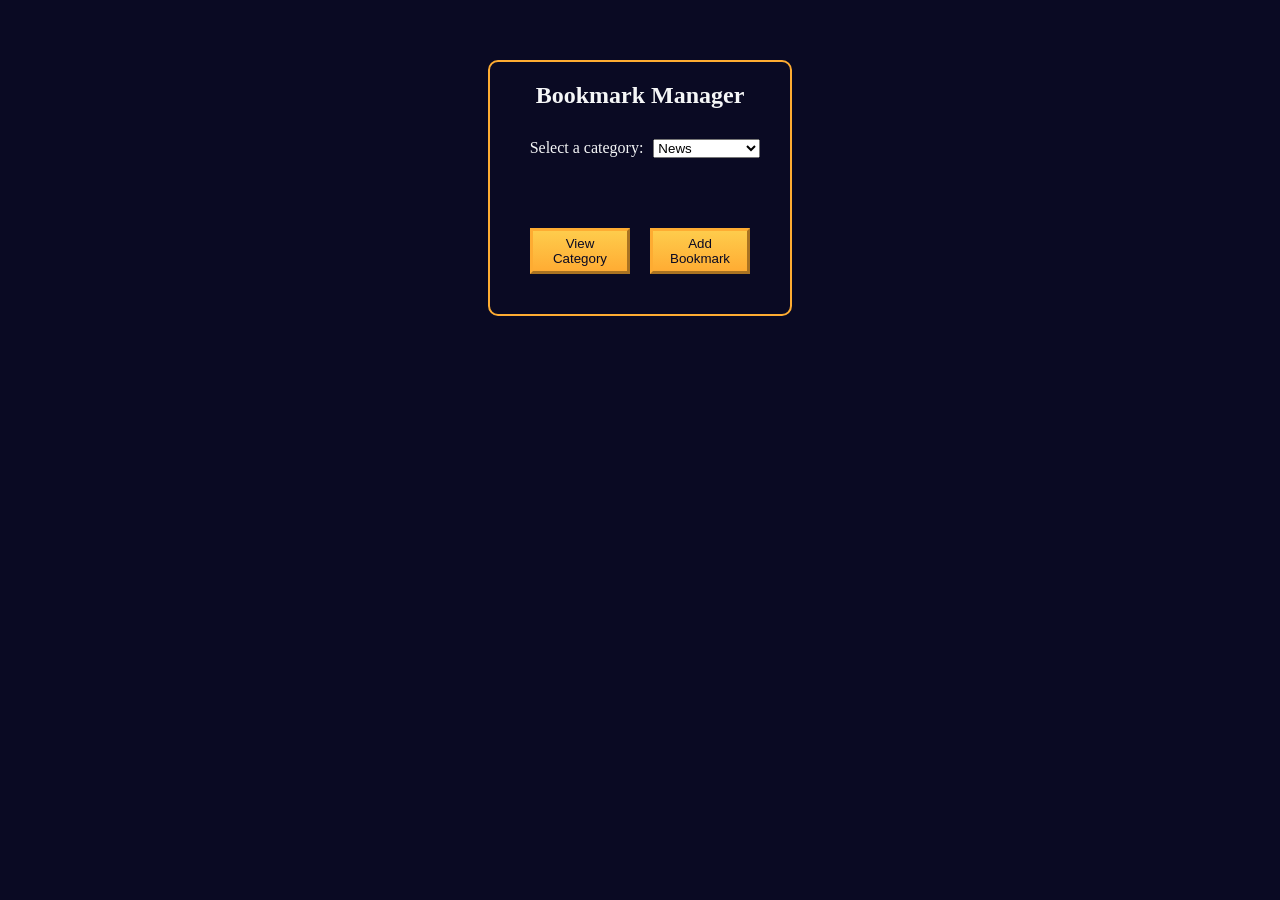
<file: Build a Bookmark Manager App/index.html>
<!DOCTYPE html>
<html lang="en">

<head>
    <meta charset="utf-8">
    <meta name="viewport" content="width=device-width, initial-scale=0.0">
    <title>Bookmark Manager</title>
    <link rel="stylesheet" href="styles.css">
</head>

<body>
    <main>
        <section id="main-section">
            <h1>Bookmark Manager</h1>
            <div id="dropdown">
                <label for="category-dropdown">Select a category:</label>
                <select id="category-dropdown" name="options">
                    <option value="news" selected>News</option>
                    <option value="entertainment">Entertainment</option>
                    <option value="work">Work</option>
                    <option value="miscellaneous">Miscellaneous</option>
                </select>
            </div>
            <div id="buttons">
                <button type="button" id="view-category-button">View Category</button>
                <button type="button" id="add-bookmark-button">Add Bookmark</button>
            </div>
        </section>

        <section id="form-section" class="hidden">
            <form>
                <h2 class="category-name"></h2>
                <div>
                    <label for="name">Name:</label>
                    <input type="text" id="name">
                </div>
                <div>
                    <label for="url">URL:</label>
                    <input type="text" id="url">
                </div>
                <div>
                    <button type="button" id="close-form-button">Go Back</button>
                    <button type="button" id="add-bookmark-button-form">Add Bookmark</button>
                </div>
            </form>
        </section>

        <section id="bookmark-list-section" class="hidden">
            <h2 class="category-name"></h2>
            <div id="category-list">
            </div>
            <div>
                <button type="button" id="close-list-button">Go Back</button>
                <button type="button" id="delete-bookmark-button">Delete Bookmark</button>
            </div>
        </section>

    </main>
    <script src="script.js"></script>
</body>

</html>
</file>
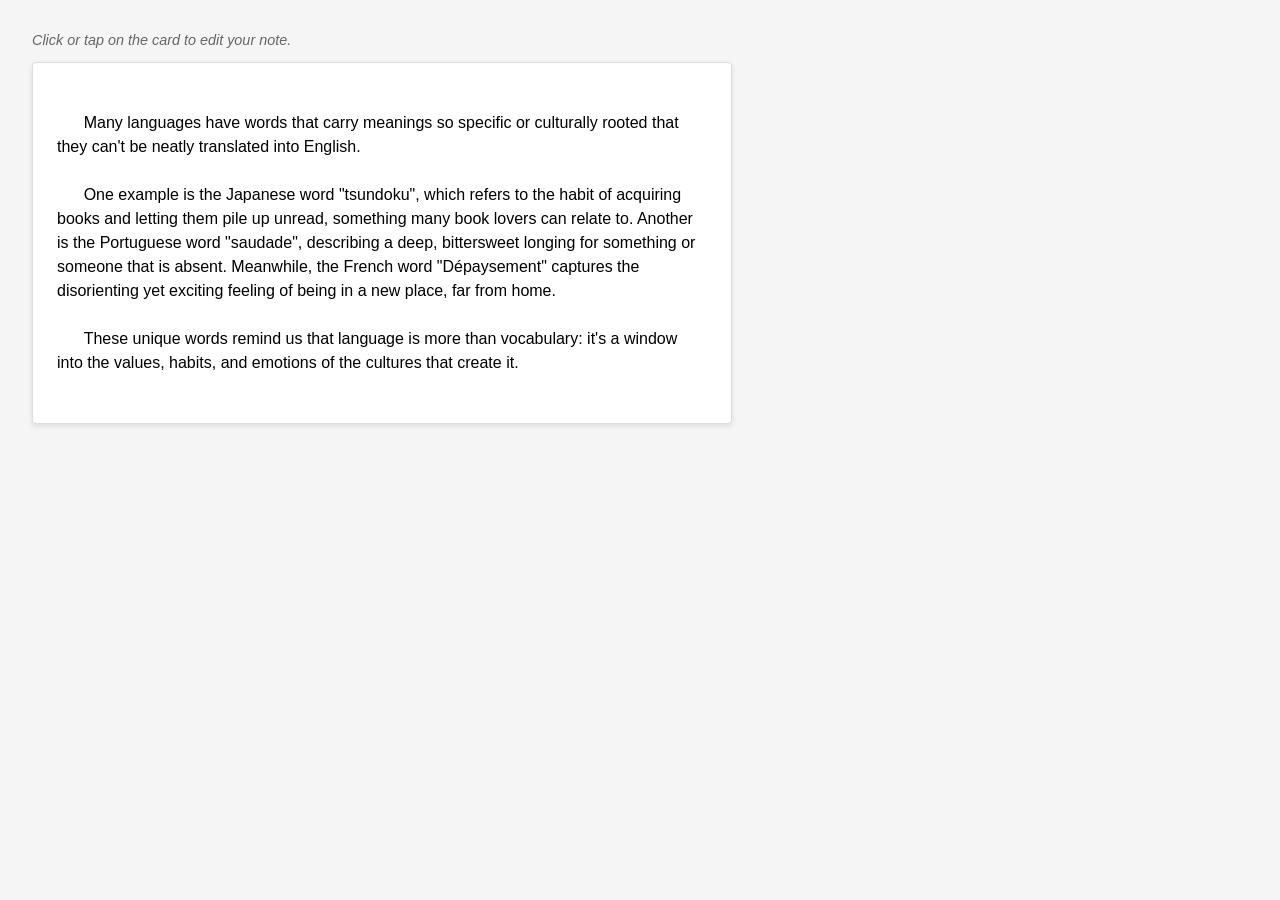
<file: Build a Note Taking App/index.html>
<!DOCTYPE html>
<html lang="en">
  <head>
    <meta charset="UTF-8" />
    <title>Note taking app</title>
    <meta name="viewport" content="width=device-width, initial-scale=1.0" />
    <link rel="stylesheet" href="./styles.css" />
  </head>
  <body>
    <p class="helper-text">Click or tap on the card to edit your note.</p>

    <div id="note" class="note" contenteditable="true" aria-label="Note editor">
      Many languages have words that carry meanings so specific or culturally rooted that they can't be neatly translated into English. 
        
      One example is the Japanese word "tsundoku", which refers to the habit of acquiring books and letting them pile up unread, something many book lovers can relate to. Another is the Portuguese word "saudade", describing a deep, bittersweet longing for something or someone that is absent. Meanwhile, the French word "Dépaysement" captures the disorienting yet exciting feeling of being in a new place, far from home.
        
      These unique words remind us that language is more than vocabulary: it's a window into the values, habits, and emotions of the cultures that create it.
    </div>

    <div id="status" aria-live="polite"></div>
    
    <script src="script.js"></script>
  </body>
</html>
</file>
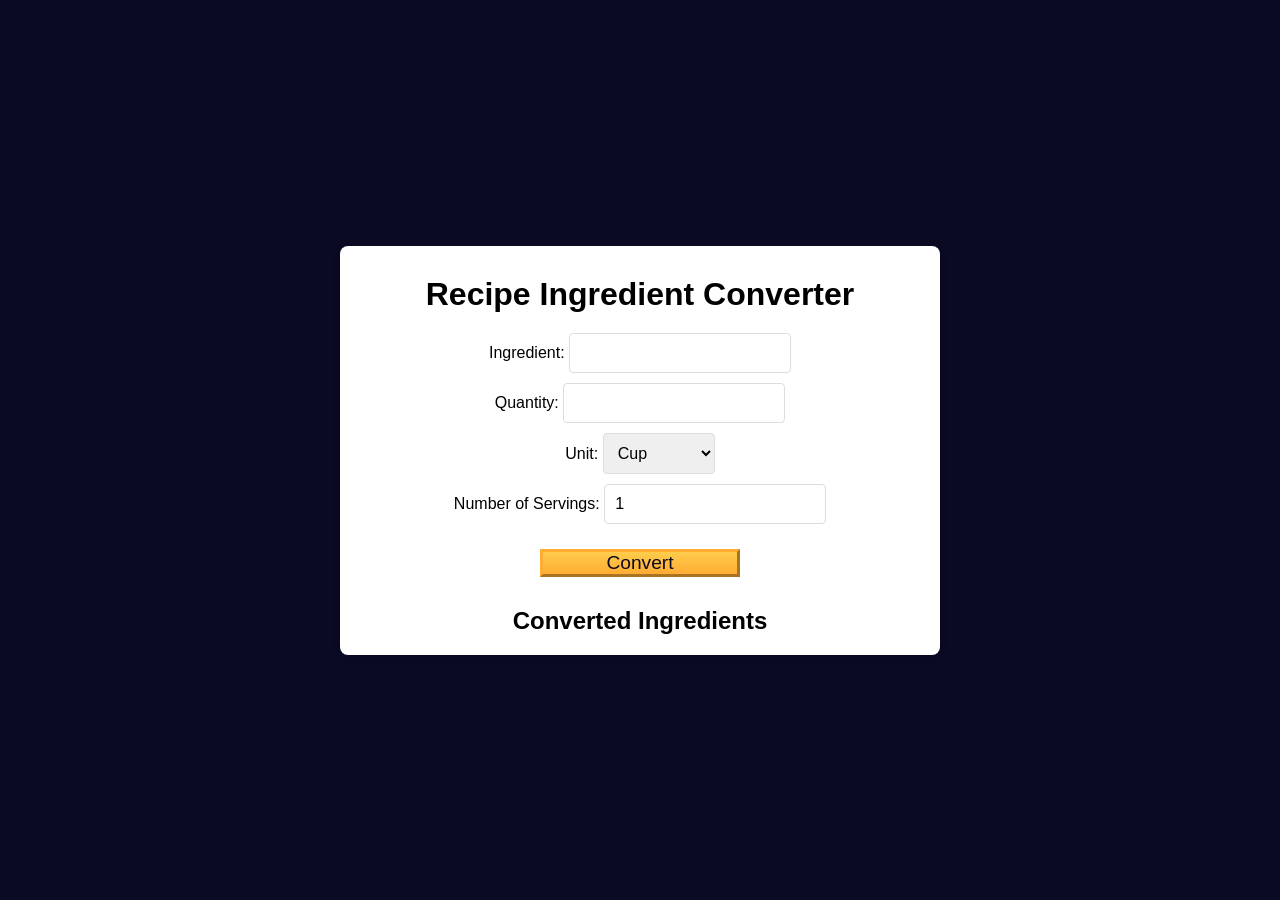
<file: Build a Recipe Ingredient Converter/index.html>
<!DOCTYPE html>
<html lang="en">
  <head>
    <meta charset="UTF-8" />
    <meta name="viewport" content="width=device-width, initial-scale=1.0" />
    <title>Recipe Ingredient Converter</title>
    <link rel="stylesheet" href="styles.css" />
  </head>
  <body>
    <main class="container">
      <h1>Recipe Ingredient Converter</h1>
      <form id="recipe-form">
        <div class="input-container">
          <label for="ingredient">Ingredient:</label>
          <input type="text" id="ingredient" required />
        </div>

        <div class="input-container">
          <label for="quantity">Quantity:</label>
          <input type="number" id="quantity" step="any" required />
        </div>

        <div class="input-container">
          <label for="unit">Unit:</label>
          <select id="unit">
            <option value="cup">Cup</option>
            <option value="gram">Gram</option>
            <option value="ounce">Ounce</option>
            <option value="teaspoon">Teaspoon</option>
          </select>
        </div>
        <div class="input-container">
          <label for="servings">Number of Servings:</label>
          <input type="number" id="servings" step="any" value="1" />
        </div>
        <button type="submit">Convert</button>
      </form>

      <section>
        <h2>Converted Ingredients</h2>
        <ul id="result-list"></ul>
      </section>
    </main>
    <script src="script.js"></script>
  </body>
</html>
</file>
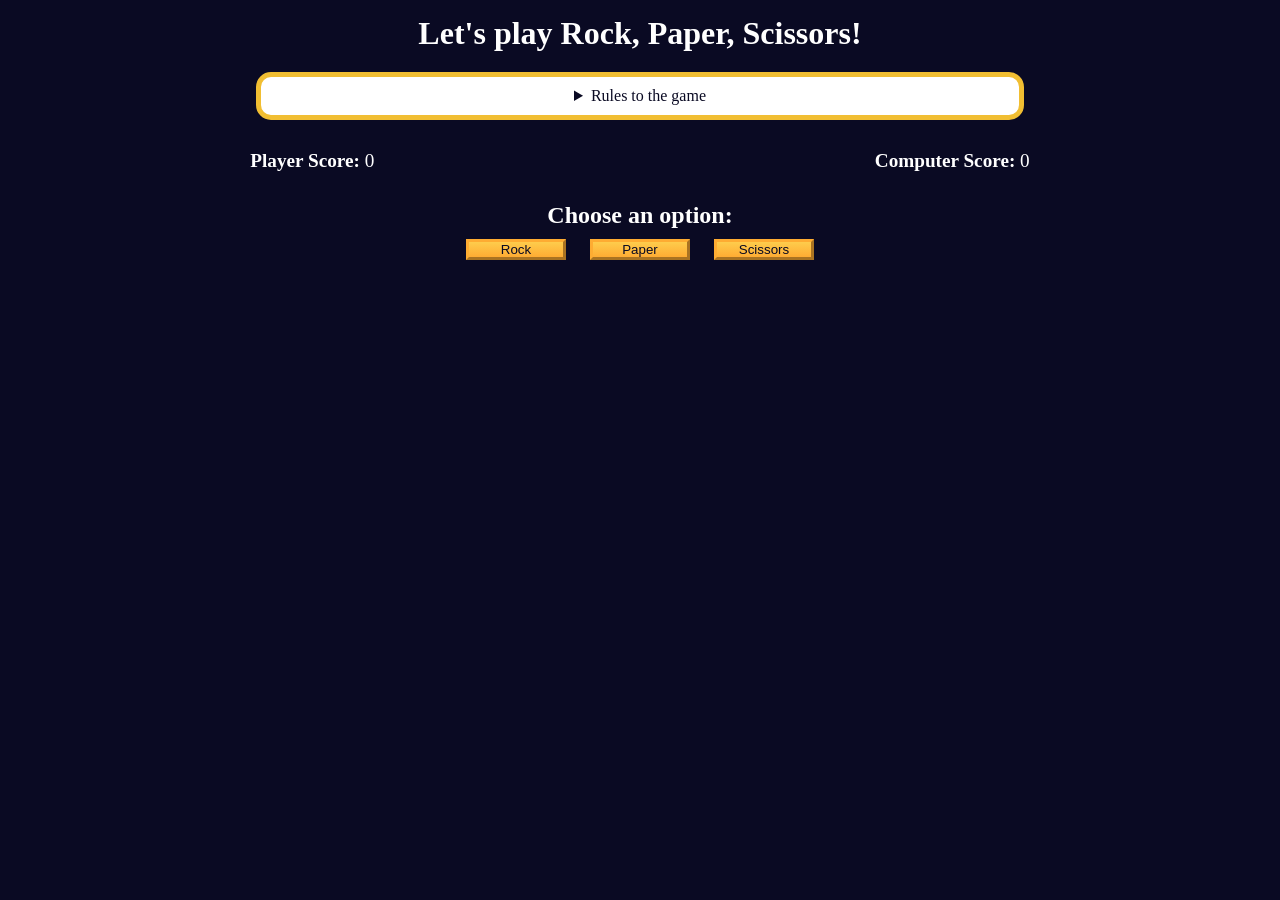
<file: Build a Rock, Paper, Scissors Game/index.html>
<!DOCTYPE html>
<html lang="en">
  <head>
    <meta charset="UTF-8" />
    <meta name="viewport" content="width=device-width, initial-scale=1.0" />
    <title>Rock, Paper, Scissors game</title>
    <link rel="stylesheet" href="./styles.css" />
  </head>
  <body>
    <h1>Let's play Rock, Paper, Scissors!</h1>
    <main>
      <details class="rules-container">
        <summary>Rules to the game</summary>

        <p>You will be playing against the computer.</p>
        <p>You can choose between Rock, Paper, and Scissors.</p>
        <p>The first one to three points wins.</p>

        <p>Here are the rules to getting a point in the game:</p>
        <ul>
          <li>Rock beats Scissors</li>
          <li>Scissors beats Paper</li>
          <li>Paper beats Rock</li>
        </ul>
        <p>
          If the player and computer choose the same option (e.g., Paper and
          Paper), then no one gets the point.
        </p>
      </details>

      <div class="score-container">
        <strong
          >Player Score: <span class="score" id="player-score">0</span></strong
        >
        <strong
          >Computer Score:
          <span class="score" id="computer-score">0</span></strong
        >
      </div>

      <section class="options-container">
        <h2>Choose an option:</h2>
        <div class="btn-container">
          <button id="rock-btn" class="btn">Rock</button>
          <button id="paper-btn" class="btn">Paper</button>
          <button id="scissors-btn" class="btn">Scissors</button>
        </div>
      </section>

      <div class="results-container">
        <p id="results-msg"></p>
        <p id="winner-msg"></p>
        <button class="btn" id="reset-game-btn">Play again?</button>
      </div>
    </main>
    <script src="./script.js"></script>
  </body>
</html>
</file>
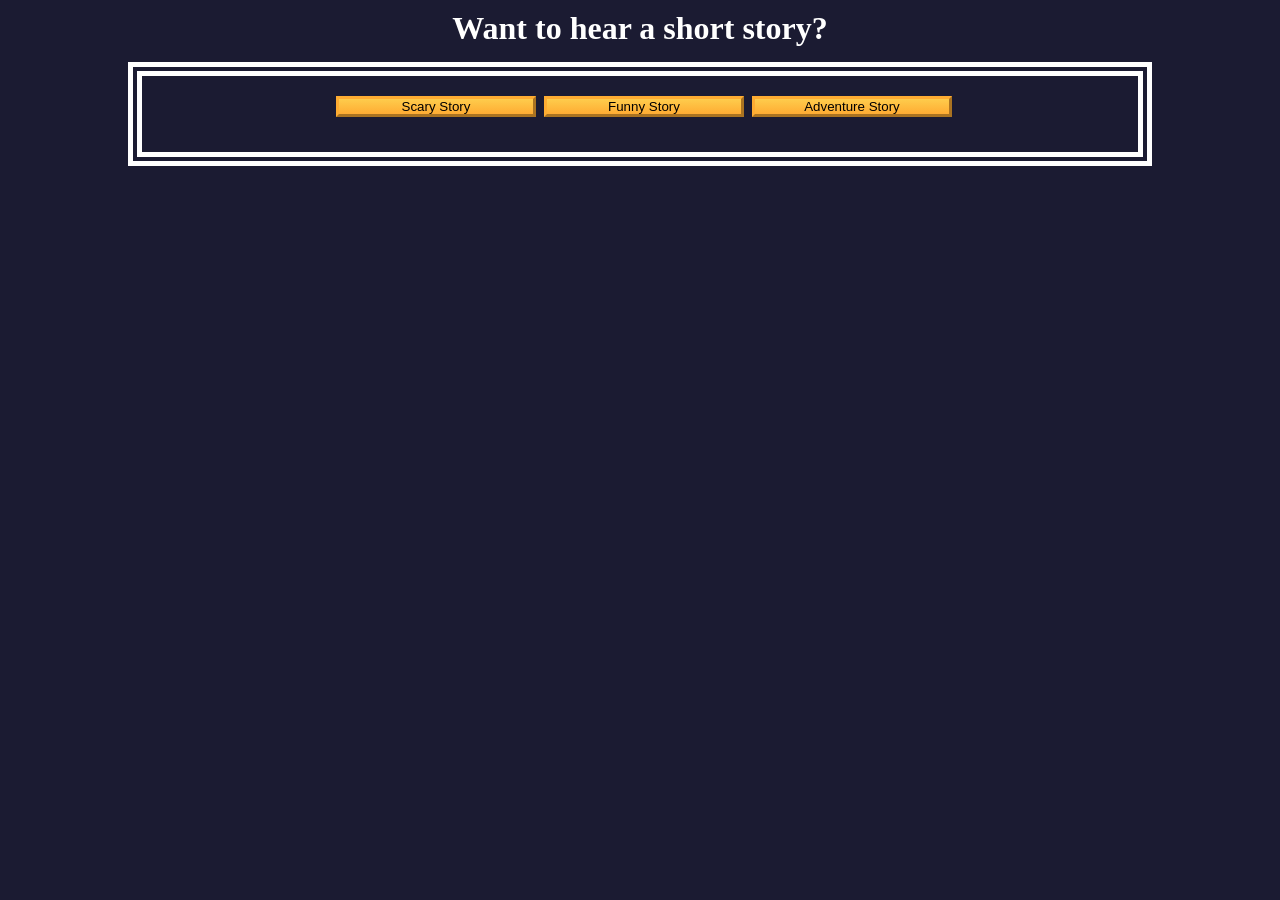
<file: Build a Storytelling App/index.html>
<!DOCTYPE html>
<html lang="en">

<head>
    <meta charset="UTF-8" />
    <meta name="viewport" content="width=device-width, initial-scale=1.0" />
    <title>Storytelling App</title>
    <link rel="stylesheet" href="./styles.css" />
</head>

<body>

    <h1>Want to hear a short story?</h1>

    <main class="story-container">
        <div class="btn-container">
            <button class="btn" id="scary-btn">Scary Story</button>
            <button class="btn" id="funny-btn">Funny Story</button>
            <button class="btn" id="adventure-btn">Adventure Story</button>
        </div>
        <p id="result"></p>
    </main>
    <script src="./script.js"></script>

</body>

</html>
</file>
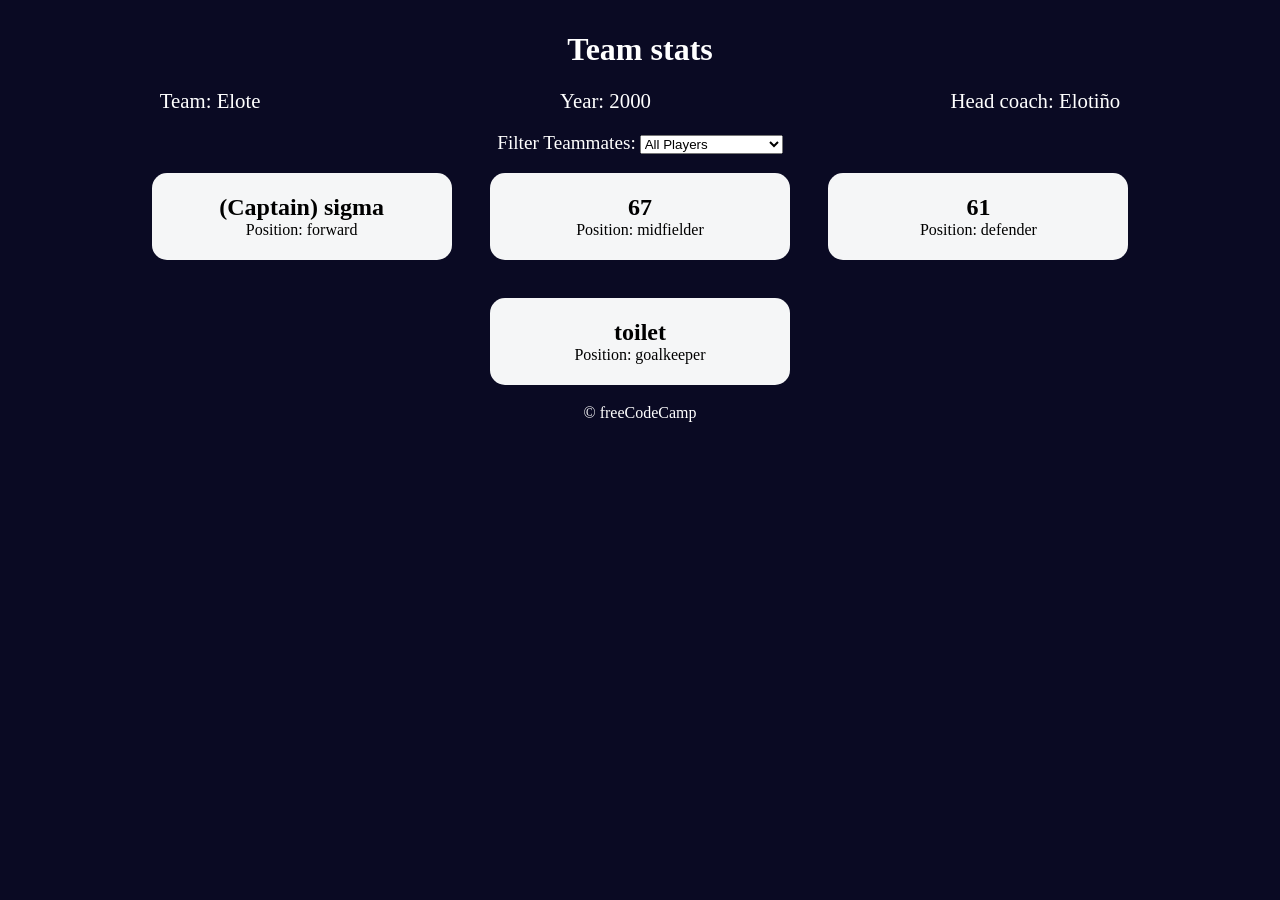
<file: Construir un Conjunto de Tarjetas de Equipo de Fútbol/index.html>
<!DOCTYPE html>
<html lang="en">
  <head>
    <meta charset="UTF-8" />
    <meta http-equiv="X-UA-Compatible" content="IE=edge" />
    <meta name="viewport" content="width=device-width, initial-scale=1.0" />
    <title>
      Build a Set of Football Team Cards
    </title>
    <link rel="stylesheet" href="styles.css" />
  </head>
  <body>
    <h1 class="title">Team stats</h1>
    <main>
      <div class="team-stats">
        <p>Team: <span id="team"></span></p>
        <p>Year: <span id="year"></span></p>
        <p>Head coach: <span id="head-coach"></span></p>
      </div>
      <label class="options-label" for="players">Filter Teammates:</label>
      <select name="players" id="players">
        <option value="all">All Players</option>
        <option value="forward">Position Forward</option>
        <option value="midfielder">Position Midfielder</option>
        <option value="defender">Position Defender</option>
        <option value="goalkeeper">Position Goalkeeper</option>
      </select>
      <div class="cards" id="player-cards"></div>
      
    </main> 
    <footer>&copy; freeCodeCamp</footer>
    <script src="./script.js"></script>
  </body>
</html>
</file>
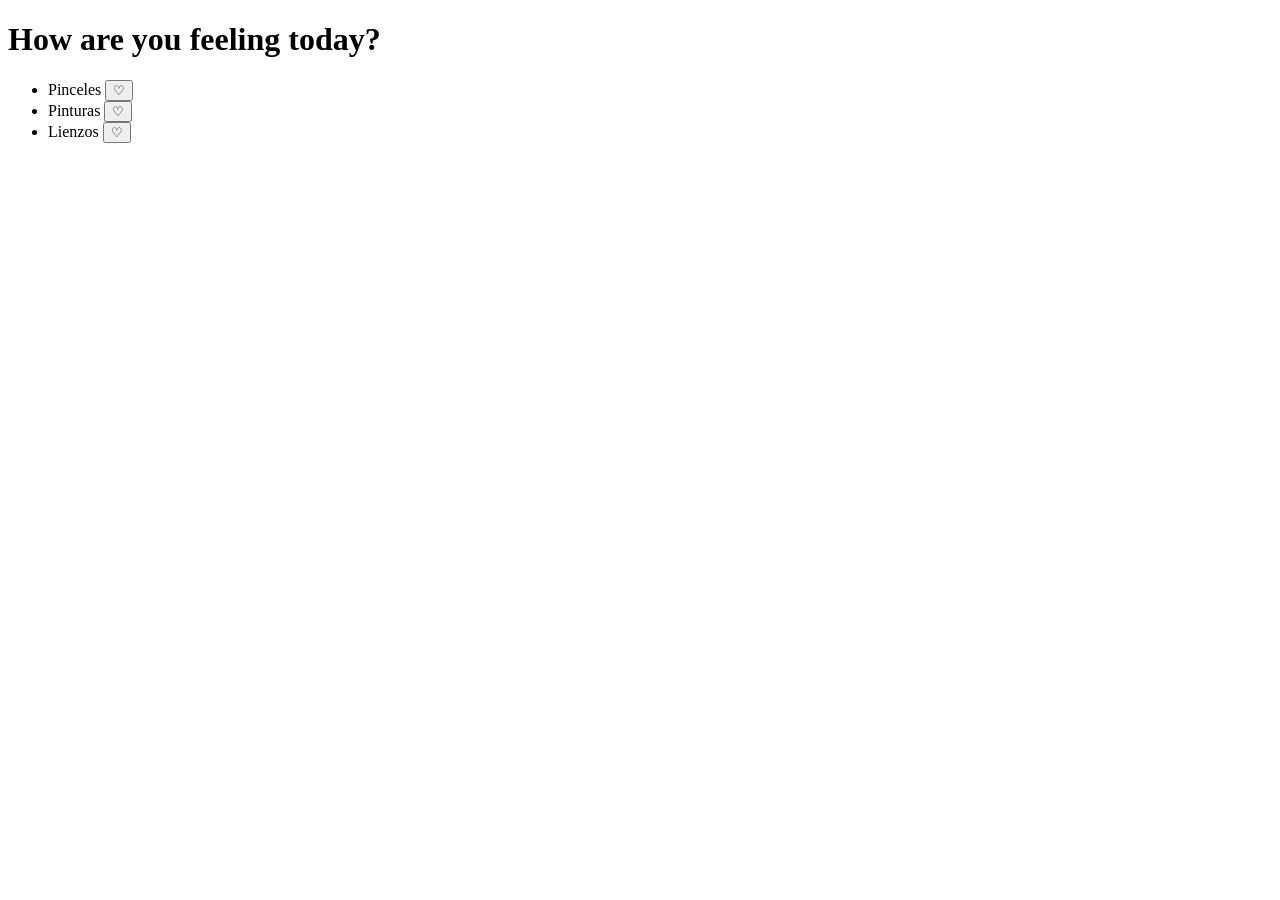
<file: Construir un Conmutador /index.html>
<!DOCTYPE html>
<html lang="en">
  <head>
    <meta charset="utf-8" />
    <title>Favorite Icon Toggler</title>
    <link rel="stylesheet" href="styles.css" />
  </head>
  <h1 class="title">How are you feeling today?</h1>
  <ul class="item-list">
  <li>
    Pinceles 
    <button class="favorite-icon">&#9825;</button>
  </li>
  <li>
    Pinturas 
    <button class="favorite-icon">&#9825;</button>
  </li>
  <li>
    Lienzos 
    <button class="favorite-icon">&#9825;</button>
  </li>
</ul>
<script src="script.js"></script> </body>
  </body>
</html>
</file>
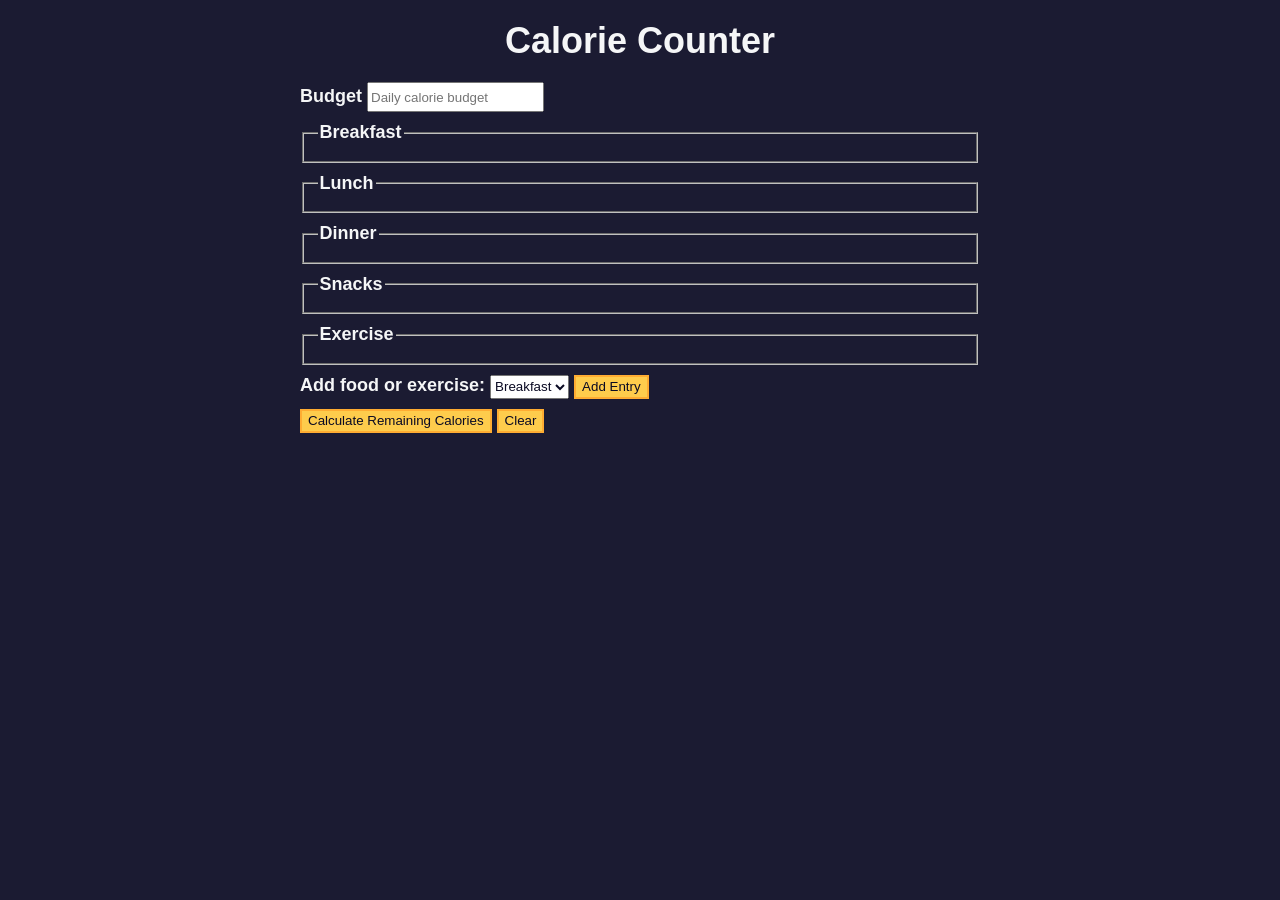
<file: Construir un Contador de Calorías/index.html>
<!DOCTYPE html>
<html lang="en">
  <head>
    <meta charset="utf-8" />
    <meta name="viewport" content="width=device-width, initial-scale=1.0" />
    <link rel="stylesheet" href="styles.css" />
    <title>Calorie Counter</title>
  </head>
  <body>
    <main>
      <h1>Calorie Counter</h1>
      <div class="container">
        <form id="calorie-counter">
          <label for="budget">Budget</label>
          <input
            type="number"
            min="0"
            id="budget"
            placeholder="Daily calorie budget"
            required
          />
          <fieldset id="breakfast">
            <legend>Breakfast</legend>
            <div class="input-container"></div>
          </fieldset>
          <fieldset id="lunch">
            <legend>Lunch</legend>
            <div class="input-container"></div>
          </fieldset>
          <fieldset id="dinner">
            <legend>Dinner</legend>
            <div class="input-container"></div>
          </fieldset>
          <fieldset id="snacks">
            <legend>Snacks</legend>
            <div class="input-container"></div>
          </fieldset>
          <fieldset id="exercise">
            <legend>Exercise</legend>
            <div class="input-container"></div>
          </fieldset>
          <div class="controls">
            <span>
              <label for="entry-dropdown">Add food or exercise:</label>
              <select id="entry-dropdown" name="options">
                <option value="breakfast" selected>Breakfast</option>
                <option value="lunch">Lunch</option>
                <option value="dinner">Dinner</option>
                <option value="snacks">Snacks</option>
                <option value="exercise">Exercise</option>
              </select>
              <button type="button" id="add-entry">Add Entry</button>
            </span>
          </div>
          <div>
            <button type="submit">
              Calculate Remaining Calories
            </button>
            <button type="button" id="clear">Clear</button>
          </div>
        </form>
        <div id="output" class="output hide"></div>
      </div>
    </main>
    <script src="./script.js"></script>
  </body>
</html>
</file>
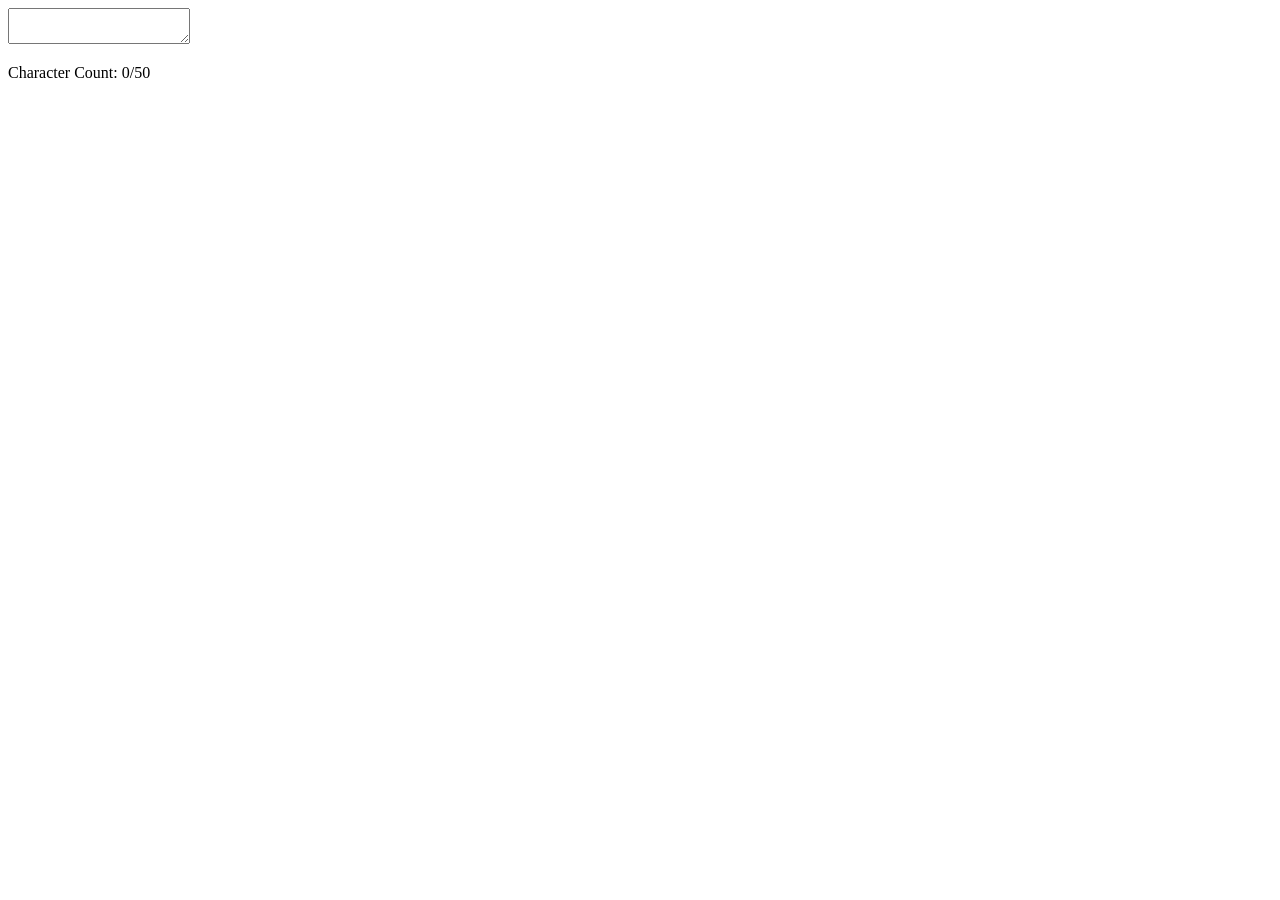
<file: Construir un Contador en Tiempo Real/index.html>
<!DOCTYPE html>
<html lang="en">

<head>
    <meta charset="utf-8">
    <meta name="viewport" content="width=device-width, initial-scale=1.0">
    <title>Real Time Counter</title>
</head>

<body>
<textarea id="text-input"></textarea>
<p id = "char-count"> Character Count: 0/50 </p>
</body> 

<script src="./script.js"></script>
</html>
</file>
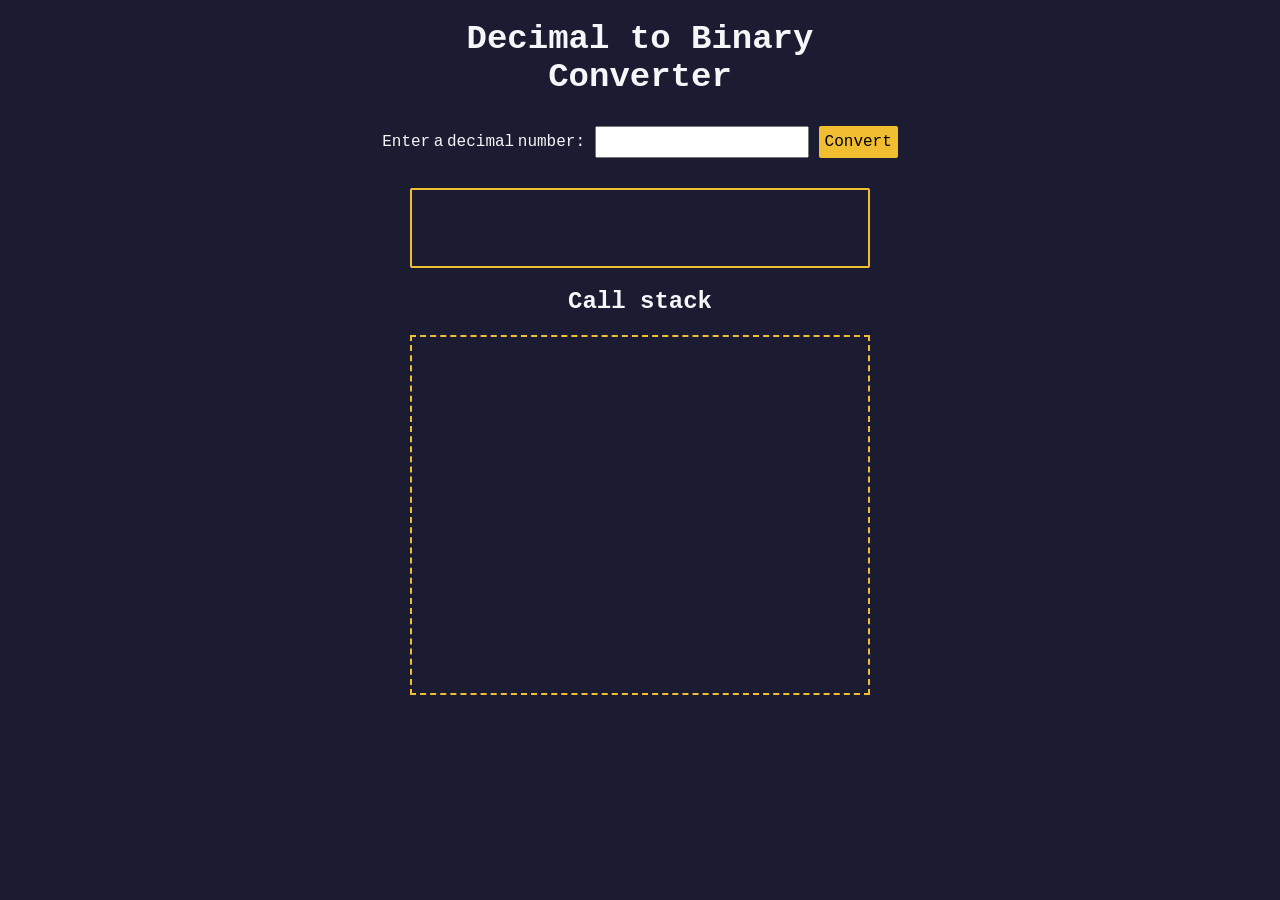
<file: Construir un Convertidor de Decimal a Binario/index.html>
<!DOCTYPE html>
<html lang="en">
  <head>
    <meta charset="UTF-8" />
    <meta http-equiv="X-UA-Compatible" content="IE=edge" />
    <meta name="viewport" content="width=device-width, initial-scale=1.0" />
    <title>Decimal to Binary Converter</title>
    <link rel="stylesheet" href="styles.css" />
  </head>
  <body>
    <h1>
      Decimal to Binary <br />
      Converter
    </h1>
    <section class="input-container">
      <label for="number-input">Enter a decimal number:</label>
      <input
        value=""
        type="number"
        name="decimal number input"
        id="number-input"
        class="number-input"
      />
      <button class="convert-btn" id="convert-btn">Convert</button>
    </section>
    <section class="output-container">
      <output id="result" for="number-input"></output>
      <h2>Call stack</h2>
      <div id="animation-container"></div>
    </section>
    <script src="script.js"></script>
  </body>
</html>
</file>
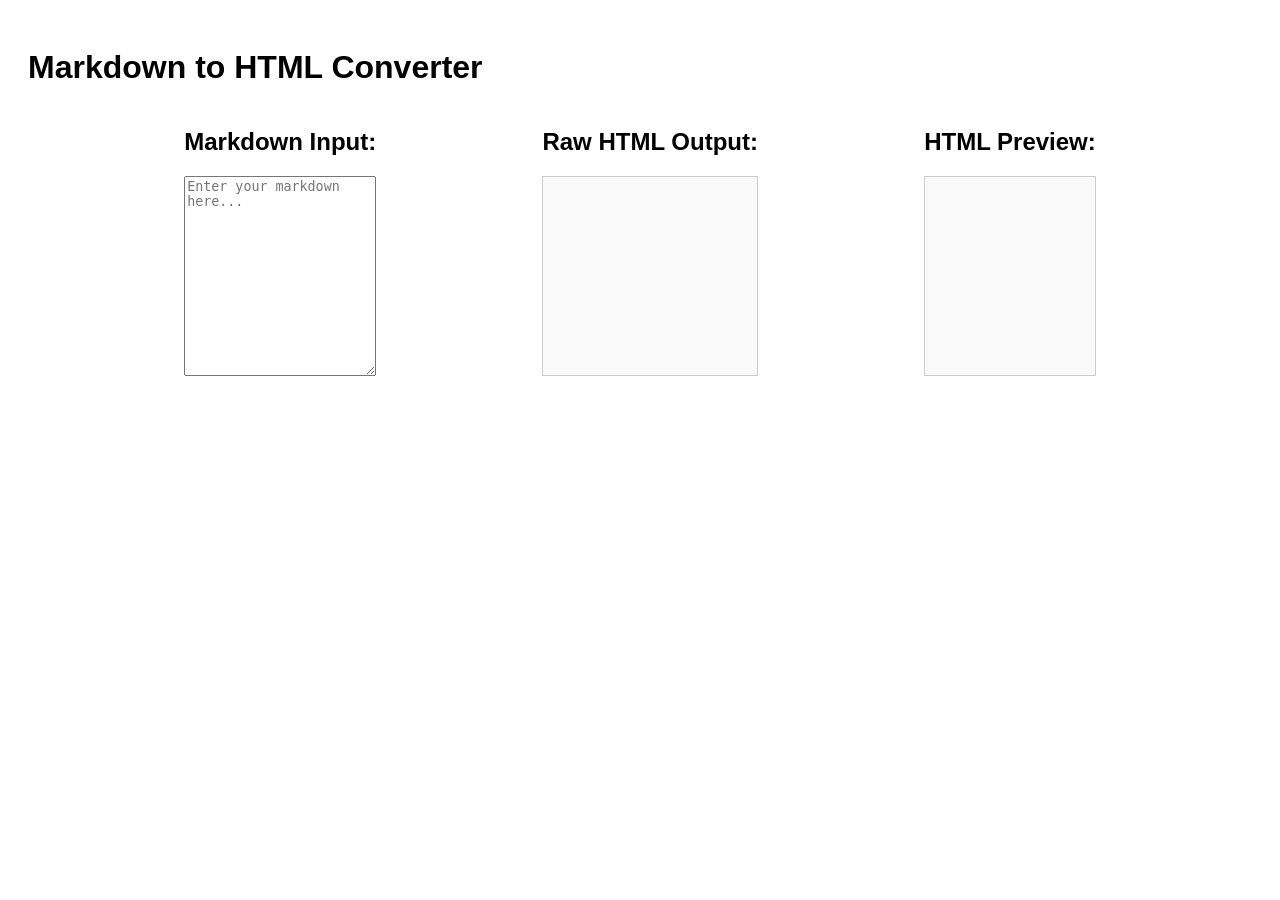
<file: Construir un Convertidor de Markdown a HTML/index.html>
<!DOCTYPE html>
<html lang="en">

<head>
    <meta charset="UTF-8">
    <meta name="viewport" content="width=device-width, initial-scale=1.0">
    <title>Markdown to HTML Converter</title>
    <link rel="stylesheet" href="styles.css">
</head>

<body>
    <h1>Markdown to HTML Converter</h1>
    <div id="container">
        <div class="container">
            <h2>Markdown Input:</h2>
            <textarea id="markdown-input" placeholder="Enter your markdown here..."></textarea>
        </div>
        <div class="container">
            <h2>Raw HTML Output:</h2>
            <div id="html-output"></div>
        </div>
        <div class="container">
            <h2>HTML Preview:</h2>
            <div id="preview"></div>
        </div>
    </div>
</body>
<script src="script.js"></script>
</html>
</file>
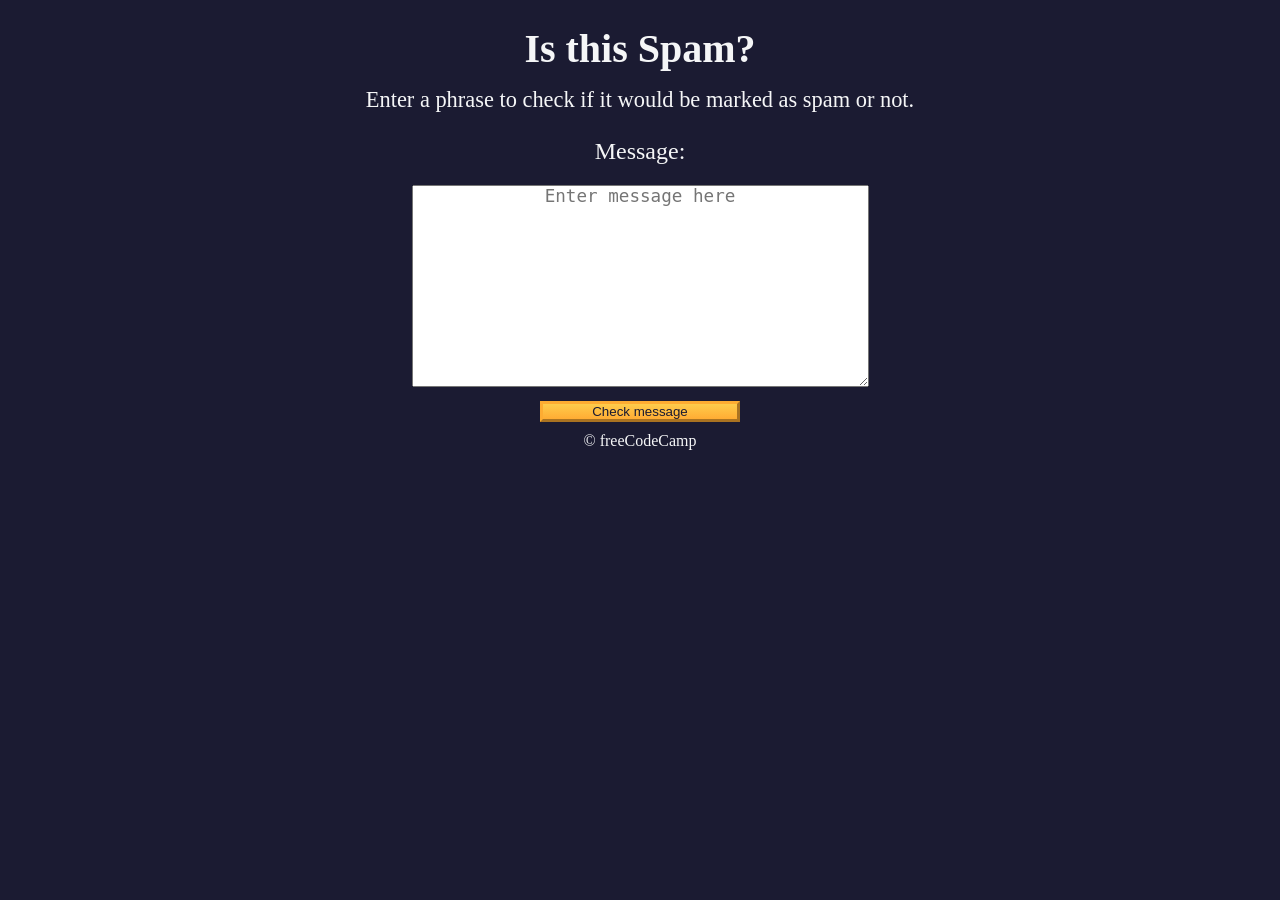
<file: Construir un Filtro Anti-Spam/index.html>
<!DOCTYPE html>
<html lang="en">
  <head>
    <meta charset="UTF-8" />
    <meta name="viewport" content="width=device-width" />
    <title>Learn Regular Expressions by Building a Spam Filter</title>
    <link rel="stylesheet" href="styles.css" />
  </head>

  <body>
    <header class="main-text">
      <h1 class="title">Is this Spam?</h1>
      <p class="description">
        Enter a phrase to check if it would be marked as spam or not.
      </p>
    </header>

    <main>
      <label class="message-label" for="message-input">Message: </label>
      <textarea
        placeholder="Enter message here"
        value=""
        type="text"
        name="message"
        id="message-input"
        rows="10"
        cols="40"
      ></textarea>
      <button class="btn" id="check-message-btn" type="button">
        Check message
      </button>
      <p id="result-message"></p>
    </main>

    <footer class="footer">&copy; freeCodeCamp</footer>
    <script src="./script.js"></script>
  </body>
</html>
</file>
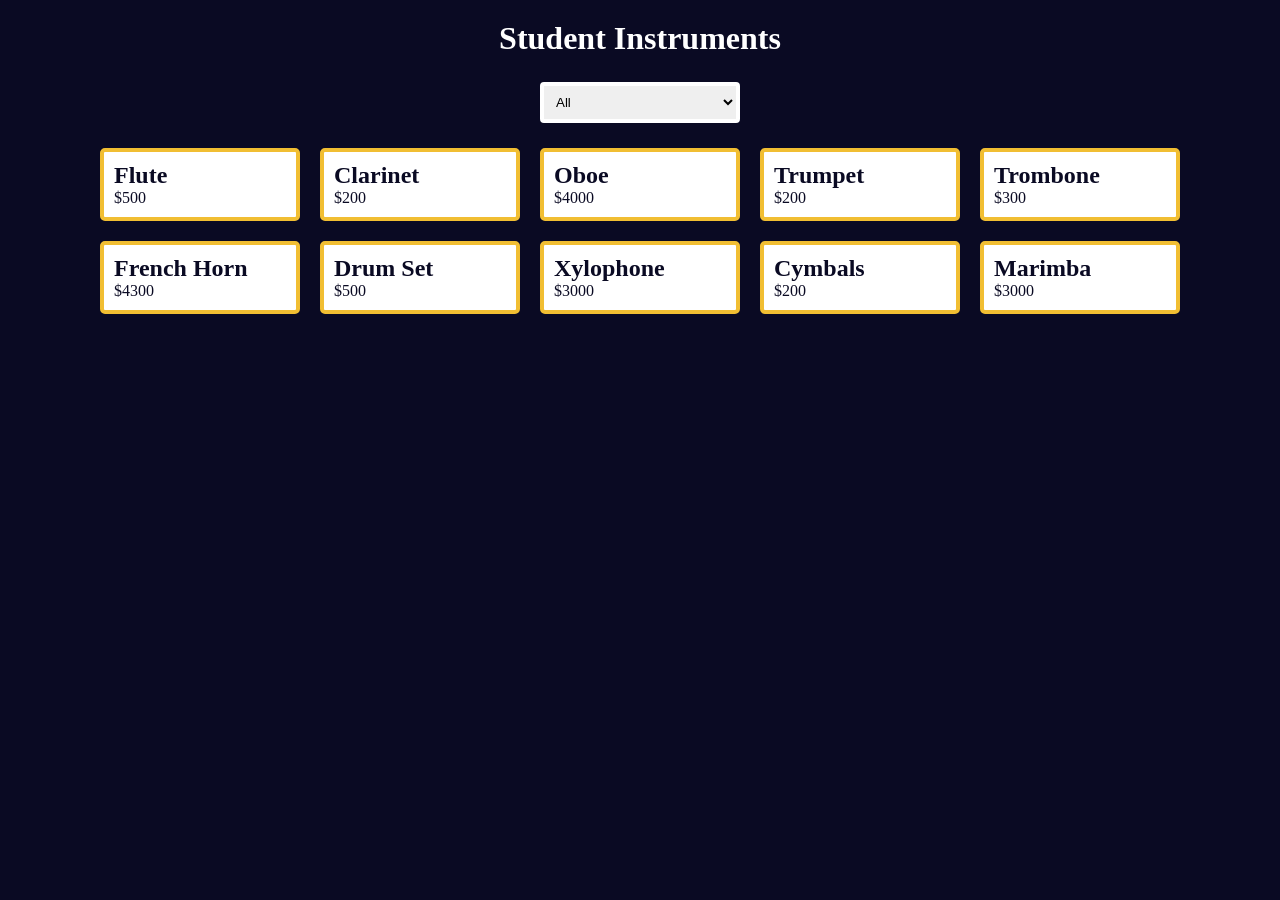
<file: Construir un Filtro de Instrumentos Musicales/index.html>
<!DOCTYPE html>
<html lang="en">
  <head>
    <meta charset="UTF-8" />
    <meta name="viewport" content="width=device-width, initial-scale=1.0" />
    <title>Music Instruments product page</title>
    <link rel="stylesheet" href="./styles.css" />
  </head>
  <body>
    <h1>Student Instruments</h1>

    <main>
      <select class="select-container">
        <option id="all" value="all">All</option>
        <option id="woodwinds" value="woodwinds">Woodwinds</option>
        <option id="brass" value="brass">Brass</option>
        <option id="percussion" value="percussion">Percussion</option>
      </select>

      <div class="products-container">
        <div class="card">
          <h2>Flute</h2>
          <p>$500</p>
        </div>
        <div class="card">
          <h2>Clarinet</h2>
          <p>$200</p>
        </div>
        <div class="card">
          <h2>Oboe</h2>
          <p>$4000</p>
        </div>

        <div class="card">
          <h2>Trumpet</h2>
          <p>$200</p>
        </div>
        <div class="card">
          <h2>Trombone</h2>
          <p>$300</p>
        </div>
        <div class="card">
          <h2>French Horn</h2>
          <p>$4300</p>
        </div>

        <div class="card">
          <h2>Drum Set</h2>
          <p>$500</p>
        </div>
        <div class="card">
          <h2>Xylophone</h2>
          <p>$3000</p>
        </div>
        <div class="card">
          <h2>Cymbals</h2>
          <p>$200</p>
        </div>
        <div class="card">
          <h2>Marimba</h2>
          <p>$3000</p>
        </div>
      </div>
    </main>
    <script src="./script.js"></script>
  </body>
</html>
</file>
<file: Build a Bookmark Manager App/styles.css>
:root {
  --light-grey: #f5f6f7;
  --dark-grey: #0a0a23;
  --yellow: #f1be32;
  --golden-yellow: #feac32;
}

*,
*::before,
*::after {
  margin: 0;
  padding: 0;
  box-sizing: border-box;
}

main {
  display: flex;
  justify-content: center;
}

body {
  background-color: var(--dark-grey);
}

.hidden {
  display: none;
}

section {
  display: flex;
  flex-direction: column;
  justify-content: center;
}

select,
input,
label {
  margin-left: 10px;
}

div {
  padding: 30px;
  display: flex;
  justify-content: center;
}

.close-form-button {
  background: none;
  border: none;
  cursor: pointer;
}

h1, h2 {
  margin-top: 20px;
  text-align: center;
}

#category-list {
  text-align: center;
  display: flex;
  flex-direction: column;
  justify-content: flex-start;
  background-color: var(--light-grey);
  align-self: center;
  width: 80%;
  margin-top: 15px;
  border-radius: 10px;
}

#category-list,
h1,
h2,
label {
  color: var(--light-grey);
}

#category-list p {
  color: var(--dark-grey);
}

button {
  cursor: pointer;
  padding: 5px;
  width: 100px;
  margin: 10px;
  color: var(--dark-grey);
  background-color: var(--golden-yellow);
  background-image: linear-gradient(#fecc4c, #ffac33);
  border-color: var(--golden-yellow);
  border-width: 3px;
}

button:hover {
  background-image: linear-gradient(#ffcc4c, #f89808);
}

section {
  margin-top: 60px;
  border: 2px solid var(--golden-yellow);
  width: fit-content;
  border-radius: 10px;
}
</file>
<file: Build a Note Taking App/styles.css>
body {
  font-family: Arial, sans-serif;
  margin: 2em;
  max-width: 700px;
  background-color: #f5f5f5;
}

.note {
  background-color: #ffffff;
  border: 1px solid #ddd;
  border-radius: 4px;
  box-shadow: 0 2px 5px rgba(0, 0, 0, 0.1);
  padding: 1.5em;
  margin-bottom: 1em;
  line-height: 1.5;
  min-height: 250px;
  font-size: 16px;
  /* This is needed to preserve line breaks in the div */
  white-space: pre-wrap;
}

.note[contenteditable="true"] {
  caret-color: black;
}

.note:hover {
  background-color: #fff;
  box-shadow: 0 0 5px rgba(0,0,0,0.2);
}

.helper-text {
  font-size: 0.9rem;
  color: #666;
  margin-top: 0.5em;
  user-select: none;
  font-style: italic;
}

#status {
  color: #00471b;
  padding: 0 1em;
}
</file>
<file: Build a Recipe Ingredient Converter/styles.css>
*,
*::before,
*::after {
  margin: 0;
  padding: 0;
  box-sizing: border-box;
}

:root {
  --dark-grey: #0a0a23;
  --white: #fff;
  --light-grey: #ddd;
  --golden-yellow: #fecc4c;
  --yellow: #ffcc4c;
  --gold: #feac32;
  --orange: #ffac33;
  --dark-orange: #f89808;
}

body {
  font-family: Arial, sans-serif;
  background-color: var(--dark-grey);
  display: flex;
  justify-content: center;
  align-items: center;
  height: 100vh;
}

h1 {
  margin: 10px 0 15px;
}

.container {
  text-align: center;
  background: var(--white);
  padding: 20px;
  border-radius: 8px;
  box-shadow: 0 0 10px rgba(0, 0, 0, 0.1);
  width: 100%;
  max-width: 600px;
}

input,
select {
  padding: 10px;
  font-size: 16px;
  margin: 5px 0;
  border: 1px solid var(--light-grey);
  border-radius: 4px;
}

button {
  font-size: 1.2rem;
  cursor: pointer;
  width: 200px;
  margin: 20px 0 30px;
  color: var(--dark-grey);
  background-color: var(--gold);
  background-image: linear-gradient(var(--golden-yellow), var(--orange));
  border-color: var(--gold);
  border-width: 3px;
}

button:hover {
  background-image: linear-gradient(var(--yellow), var(--dark-orange));
}

ul {
  list-style-type: none;
  padding: 0;
}

li {
  padding: 10px;
  border-bottom: 1px solid var(--light-grey);
  display: flex;
  justify-content: space-between;
}
</file>
<file: Build a Rock, Paper, Scissors Game/styles.css>
*,
*::before,
*::after {
  margin: 0;
  padding: 0;
  box-sizing: border-box;
}

:root {
  --very-dark-blue: #0a0a23;
  --white: #ffffff;
  --yellow: #f1be32;
  --golden-yellow: #feac32;
}

body {
  background-color: var(--very-dark-blue);
  text-align: center;
  color: var(--white);
}

h1 {
  margin: 15px 0 20px;
}

.btn {
  cursor: pointer;
  width: 100px;
  margin: 10px;
  color: var(--very-dark-blue);
  background-color: var(--golden-yellow);
  background-image: linear-gradient(#fecc4c, #ffac33);
  border-color: var(--golden-yellow);
  border-width: 3px;
}

.btn:hover {
  background-image: linear-gradient(#ffcc4c, #f89808);
}

.rules-container {
  padding: 10px 0;
  margin: auto;
  border-radius: 15px;
  border: 5px solid var(--yellow);
  background-color: var(--white);
  color: var(--very-dark-blue);
}

.rules-container ul {
  list-style-type: none;
}

.rules-container p {
  margin: 10px 0;
}

@media (min-width: 760px) {
  .rules-container {
    width: 60%;
  }
}

.score-container {
  display: flex;
  justify-content: space-around;
  margin: 30px 0;
  font-size: 1.2rem;
}

.score {
  font-weight: 500;
}

.results-container {
  font-size: 1.3rem;
  margin: 15px 0;
}

#winner-msg {
  margin-top: 25px;
}

#reset-game-btn {
  display: none;
  margin: 20px auto;
}
</file>
<file: Build a Storytelling App/styles.css>
*,
*::before,
*::after {
    margin: 0;
    padding: 0;
    box-sizing: border-box;
}

:root {
    --dark-grey: #1b1b32;
    --black: #000;
    --white: #fff;
    --golden-yellow: #fecc4c;
    --yellow: #ffcc4c;
    --gold: #feac32;
    --orange: #ffac33;
    --dark-orange: #f89808;
}

body {
    background-color: var(--dark-grey);
    color: var(--white);
}

h1,
#result {
    text-align: center;
}

h1 {
    margin: 10px 0 15px;
}

.story-container {
    margin: auto;
    padding: 10px;
    width: 80%;
    border-style: double;
    border-width: 14px;
    border-color: var(--white);
}

.btn-container {
    display: flex;
    flex-direction: column;
    justify-content: center;
    align-items: center;
}

@media (min-width: 760px) {
    .btn-container {
        flex-direction: row;
    }
}

#result {
    margin-top: 15px;
    font-size: 1.2rem;
    line-height: 30px;
}

.btn {
    cursor: pointer;
    width: 200px;
    margin: 10px 0 10px 0.5rem;
    color: var(--black);
    background-color: var(--gold);
    background-image: linear-gradient(var(--golden-yellow), var(--orange));
    border-color: var(--gold);
    border-width: 3px;
}

.btn:hover {
    background-image: linear-gradient(var(--yellow), var(--dark-orange));
}
</file>
<file: Construir un Conjunto de Tarjetas de Equipo de Fútbol/styles.css>
*,
*::before,
*::after {
  box-sizing: border-box;
  margin: 0;
  padding: 0;
}

:root {
  --dark-grey: #0a0a23;
  --light-grey: #f5f6f7;
  --white: #ffffff;
  --black: #000;
}

body {
  background-color: var(--dark-grey);
  text-align: center;
  padding: 10px;
}

.title,
.options-label,
.team-stats,
footer {
  color: var(--white);
}

.title {
  margin: 1.3rem 0;
}

.team-stats {
  display: flex;
  justify-content: space-around;
  flex-wrap: wrap;
  font-size: 1.3rem;
  margin: 1.2rem 0;
}

.options-label {
  font-size: 1.2rem;
}

.cards {
  display: flex;
  flex-wrap: wrap;
  justify-content: center;
  align-items: center;
}

.player-card {
  background-color: var(--light-grey);
  padding: 1.3rem;
  margin: 1.2rem;
  width: 300px;
  border-radius: 15px;
}

@media (max-width: 768px) {
  .team-stats {
    flex-direction: column;
  }
}
</file>
<file: Construir un Conmutador /styles.css>
.filled {
  color: red; 
}
</file>
<file: Construir un Contador de Calorías/styles.css>
:root {
  --light-grey: #f5f6f7;
  --dark-blue: #0a0a23;
  --fcc-blue: #1b1b32;
  --light-yellow: #fecc4c;
  --dark-yellow: #feac32;
  --light-pink: #ffadad;
  --dark-red: #850000;
  --light-green: #acd157;
}

body {
  font-family: "Lato", Helvetica, Arial, sans-serif;
  font-size: 18px;
  background-color: var(--fcc-blue);
  color: var(--light-grey);
}

h1 {
  text-align: center;
}

.container {
  width: 90%;
  max-width: 680px;
}

h1,
.container,
.output {
  margin: 20px auto;
}

label,
legend {
  font-weight: bold;
}

.input-container {
  display: flex;
  flex-direction: column;
}

button {
  cursor: pointer;
  text-decoration: none;
  background-color: var(--light-yellow);
  border: 2px solid var(--dark-yellow);
}

button,
input,
select {
  min-height: 24px;
  color: var(--dark-blue);
}

fieldset,
label,
button,
input,
select {
  margin-bottom: 10px;
}

.output {
  border: 2px solid var(--light-grey);
  padding: 10px;
  text-align: center;
}

.hide {
  display: none;
}

.output span {
  font-weight: bold;
  font-size: 1.2em;
}

.surplus {
  color: var(--light-pink);
}

.deficit {
  color: var(--light-green);
}
</file>
<file: Construir un Convertidor de Decimal a Binario/styles.css>
*,
*::before,
*::after {
  box-sizing: border-box;
  margin: 0;
  padding: 0;
}

:root {
  --light-grey: #f5f6f7;
  --dark-blue: #1b1b32;
  --orange: #f1be32;
}

body {
  display: flex;
  flex-direction: column;
  align-items: center;
  font-family: Menlo, Consolas, Monaco, Liberation Mono, Lucida Console,
    monospace;
  font-size: 1.125rem;
  color: var(--light-grey);
  background-color: var(--dark-blue);
  padding: 0 4px;
}

h1 {
  font-size: 2.125rem;
  text-align: center;
  margin: 20px 0;
}

h2 {
  font-size: 1.5rem;
  text-align: center;
  margin: 20px 0;
}

.input-container {
  display: flex;
  flex-direction: column;
  gap: 10px;
  justify-content: center;
  align-items: center;
  width: clamp(320px, 50vw, 460px);
  margin: 10px auto;
}

.input-container label {
  white-space: nowrap;
  word-spacing: -6px;
}

.convert-btn {
  font-size: inherit;
  font-family: inherit;
  background-color: var(--orange);
  width: 100%;
  height: 2rem;
  padding: 0 6px;
  border: none;
  border-radius: 2px;
  cursor: pointer;
}

.number-input {
  font-size: inherit;
  padding: 0.3rem;
  width: 100%;
}

.output-container {
  margin-inline: auto;
  width: clamp(320px, 50vw, 460px);
}

#result {
  display: flex;
  align-items: center;
  justify-content: center;
  font-size: 2rem;
  text-align: center;
  min-height: 80px;
  margin-block-start: 20px;
  padding: 15px;
  border: 2px solid var(--orange);
  border-radius: 2px;
}

#animation-container {
  display: flex;
  flex-direction: column-reverse;
  justify-content: end;
  gap: 1rem;
  margin-block-end: 1rem;
  min-height: 40vh;
  border: 2px dashed var(--orange);
  padding: 1rem;
}

.animation-frame {
  font-family: -apple-system, BlinkMacSystemFont, avenir next, avenir, segoe ui,
    helvetica neue, helvetica, Cantarell, Ubuntu, roboto, noto, arial,
    sans-serif;
  padding: 15px 10px;
  border: 5px solid var(--orange);
  font-size: 1.2rem;
  text-align: center;
}

@media screen and (min-width: 36em) {
  body {
    font-size: 1rem;
  }

  .input-container {
    flex-direction: row;
    width: unset;
  }

  .number-input {
    width: unset;
  }
}
</file>
<file: Construir un Convertidor de Markdown a HTML/styles.css>
* {
     box-sizing: border-box;
}
 body {
     font-family: Arial, sans-serif;
     padding: 20px;
}
 #markdown-input {
     width: 100%;
     height: 100px;
}
 #html-output, #preview {
     height: 100px;
     display: inline-block;
     width: 100%;
     border: 1px solid #ccc;
     padding: 10px;
     margin: auto;
     white-space: pre-wrap;
     background-color: #f9f9f9;
}
 @media (min-width: 600px) {
     #markdown-input, #html-output, #preview {
         height: 200px;
         margin: 0;
    }
     #container {
         display: flex;
         justify-content: space-evenly;
         gap: 10px;
    }
}
</file>
<file: Construir un Filtro Anti-Spam/styles.css>
*,
*::before,
*::after {
  box-sizing: border-box;
  margin: 0;
  padding: 0;
}

:root {
  --dark-grey: #1b1b32;
  --light-grey: #f5f6f7;
  --golden-yellow: #fecc4c;
  --yellow: #ffcc4c;
  --gold: #feac32;
  --orange: #ffac33;
  --dark-orange: #f89808;
}

body {
  background-color: var(--dark-grey);
  color: var(--light-grey);
}

body,
#message-input:placeholder-shown {
  text-align: center;
}

textarea {
  max-width: 90%;
}

.main-text {
  margin: 25px 0;
}

.title {
  font-size: 2.5rem;
}

.description {
  margin-top: 15px;
  font-size: 1.4rem;
}

.message-label {
  display: block;
  margin-bottom: 20px;
  font-size: 1.5rem;
}

#message-input:placeholder-shown,
textarea {
  font-size: 1.1rem;
}

.btn {
  display: block;
  cursor: pointer;
  width: 200px;
  margin: 10px auto;
  color: var(--dark-grey);
  background-color: var(--gold);
  background-image: linear-gradient(var(--golden-yellow), var(--orange));
  border-color: var(--gold);
  border-width: 3px;
}

.btn:hover {
  background-image: linear-gradient(var(--yellow), var(--dark-orange));
}

#result {
  font-size: 2rem;
  margin: 20px 0;
}

.footer {
  margin-top: 10px;
}
</file>
<file: Construir un Filtro de Instrumentos Musicales/styles.css>
*,
*::before,
*::after {
  margin: 0;
  padding: 0;
  box-sizing: border-box;
}

:root {
  --dark-grey: #0a0a23;
  --white: #ffffff;
  --yellow: #f1be32;
}

body {
  background-color: var(--dark-grey);
  color: var(--white);
}

h1 {
  text-align: center;
  margin-top: 20px;
}

.select-container {
  display: block;
  margin: 25px auto;
  padding: 8px;
  border: 4px solid var(--white);
  border-radius: 4px;
  width: 200px;
}

.products-container {
  display: flex;
  flex-direction: column;
  flex-wrap: wrap;
  align-items: center;
  justify-content: center;
  gap: 20px;
}

@media (min-width: 760px) {
  .products-container {
    flex-direction: row;
  }
}

.card {
  background-color: var(--white);
  color: var(--dark-grey);
  border: 4px solid var(--yellow);
  border-radius: 5px;
  padding: 10px;
  width: 200px;
}
</file>
